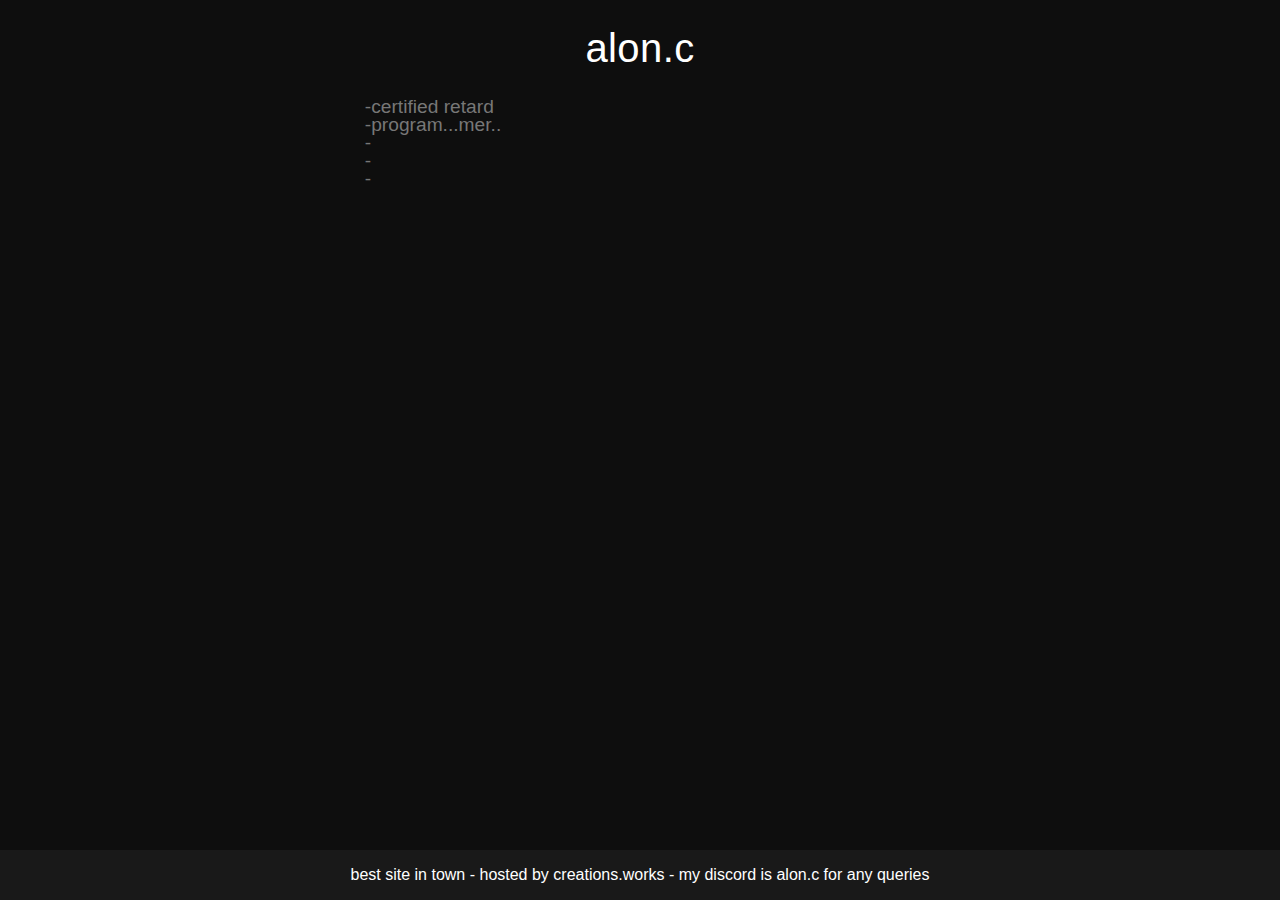
<file: index.html>
<html>
    <head>
        <style>
            body, html {
    			height: 100%;
    			margin: 0;
    			font: 1em arial, sans-serif;
    			color: #777;
                background-image: url("que.png");
                background-position: 80%;
    		}
            .caption {
                position: absolute;
    			width: 100%;
    			color: #111;
                text-align: center;
                top: 2%;
    		}
    		.caption span.title {
    			color: rgba(255, 255, 255, 1);
    			padding: 1em;
    			font-size: 2.5em;
    			line-height: 1.5;
    			letter-spacing: 0.01em; 
    		}
            .caption span.attribs1 {
                position: absolute;
                color: #777;
                padding: 1em;
                font-size: 1.2em;
                line-height: 1;
                left: 27%;
                display: inline-block; 
                margin-bottom: 10px;
            }
            .footer {
              position: fixed;
              left: 0;
              bottom: 0;
              width: 100%;
              background-color: rgba(25,25,25,255);
              color: white;
              text-align: center;
            }   
        </style>
        <title>bio</title>
        <link rel="icon" type="image/x-icon" href="/resources/favicon.png">
    </head>
    <body>
        <div class="bgimg-1">
            <div class="caption">
                <span id="caption" class="title">alon.c</span><br/>
                <span id="caption" class="attribs1">-certified retard</span><br/>
                <span id="caption" class="attribs1">-program...mer..</span><br/>
                <span id="caption" class="attribs1">-</span><br/>
                <span id="caption" class="attribs1">-</span><br/>
                <span id="caption" class="attribs1">-</span><br/>
            </div>
        </div>
        <div class="footer">
            <p>best site in town - hosted by creations.works - my discord is alon.c for any queries</p>
          </div>
    </body>
    <script>
        
    </script>
</html>
</file>
